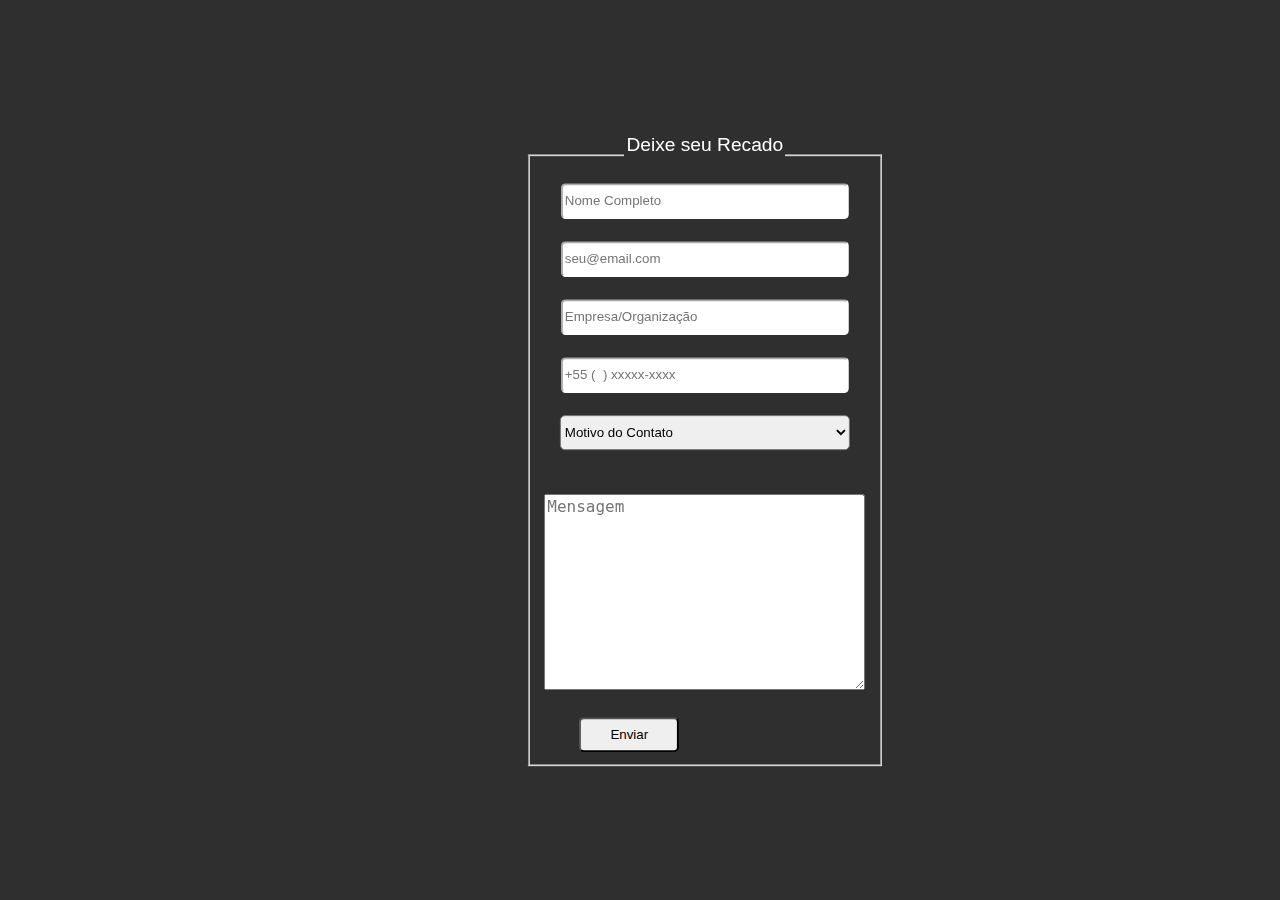
<file: Contato/contato.html>
<!DOCTYPE html>
<html lang="en">

<head>
  <meta charset="UTF-8">
  <meta name="viewport" content="width=device-width, initial-scale=1.0">
  <title>Projeto Form</title>
  <link rel="stylesheet" href="style.css">
</head>

<body>
  <div class="box">
    <fieldset>
      <legend>Deixe seu Recado</legend>

      <form action="">
        <div class="inputBox">
          <input type="text" id="idNome" name="nmNome" value="" placeholder="Nome Completo" required>
        </div>

        <br>
        <div class="inputBox">
          <input type="email" id="idEmail" name="email" value="" placeholder="seu@email.com" required autocomplete="" pattern="[a-zA-Z0-9._%+-]+@[a-zA-Z0-9.-]+\.[a-zA-Z]{2,}">
        </div>

        <br>
        <div class="inputBox">
          <input type="text" id="idEmpresa" name="empresa" value="" placeholder="Empresa/Organização">
        </div>

        <br>
        <div class="inputBox">
          <input type="text" id="idTel" name="telefone" value="" placeholder="+55 (  ) xxxxx-xxxx ">
        </div>

        <br>
        <div class="inputContato">
          <select class="opcoes" id="idContato" name="motivos" required>
            <option value="" disabled selected>Motivo do Contato</option>
            <option value="Elogio">Elogio</option>
            <option value="Reclamacao">Reclamação</option>
            <option value="Duvida">Dúvida</option>
            <option value="Sugestao">Sugestão</option>
            <option value="Outro">Outro</option>
          </select>
        </div>

        <br><br>
        <div class="inputBox">
          <textarea id="idMsg" name="msg" value="" placeholder="Mensagem" cols="30" rows="10"></textarea>
        </div>
        <br>
        <button type="submit">Enviar</button>
      </form>
  </div>
  </fieldset>
</body>

</html>
</file>
<file: Contato/style.css>
body {
  font-family: Arial, Helvetica, sans-serif;
  font-size: larger;
  background-color: #000000d0;
}

legend {
  text-align: center;
  padding-bottom: 20px;
}

.box {
  color: rgb(255, 255, 255);
  position: fixed;
  top: 50%;
  left: 50%;
  transform: translate(-50%, -50%);
  padding-left: 15px;
  border-radius: 30px;
  width: 19%;
}

.box input {
  border-radius: 5px;
  border-color: rgb(255, 255, 255);
  height: 30px;
  width: 280px;
}

.inputBox {
  text-align: center;
}

.inputBox textarea {
  font-size: 16px;
  position: static;
}

.inputContato {
  text-align: center;
}

.opcoes {
  height: 35px;
  width: 290px;
  border-radius: 5px;
}

button {
  padding: 8px;
  margin-left: 35px;
  border-radius: 5px;
  width: 100px;
}
</file>
